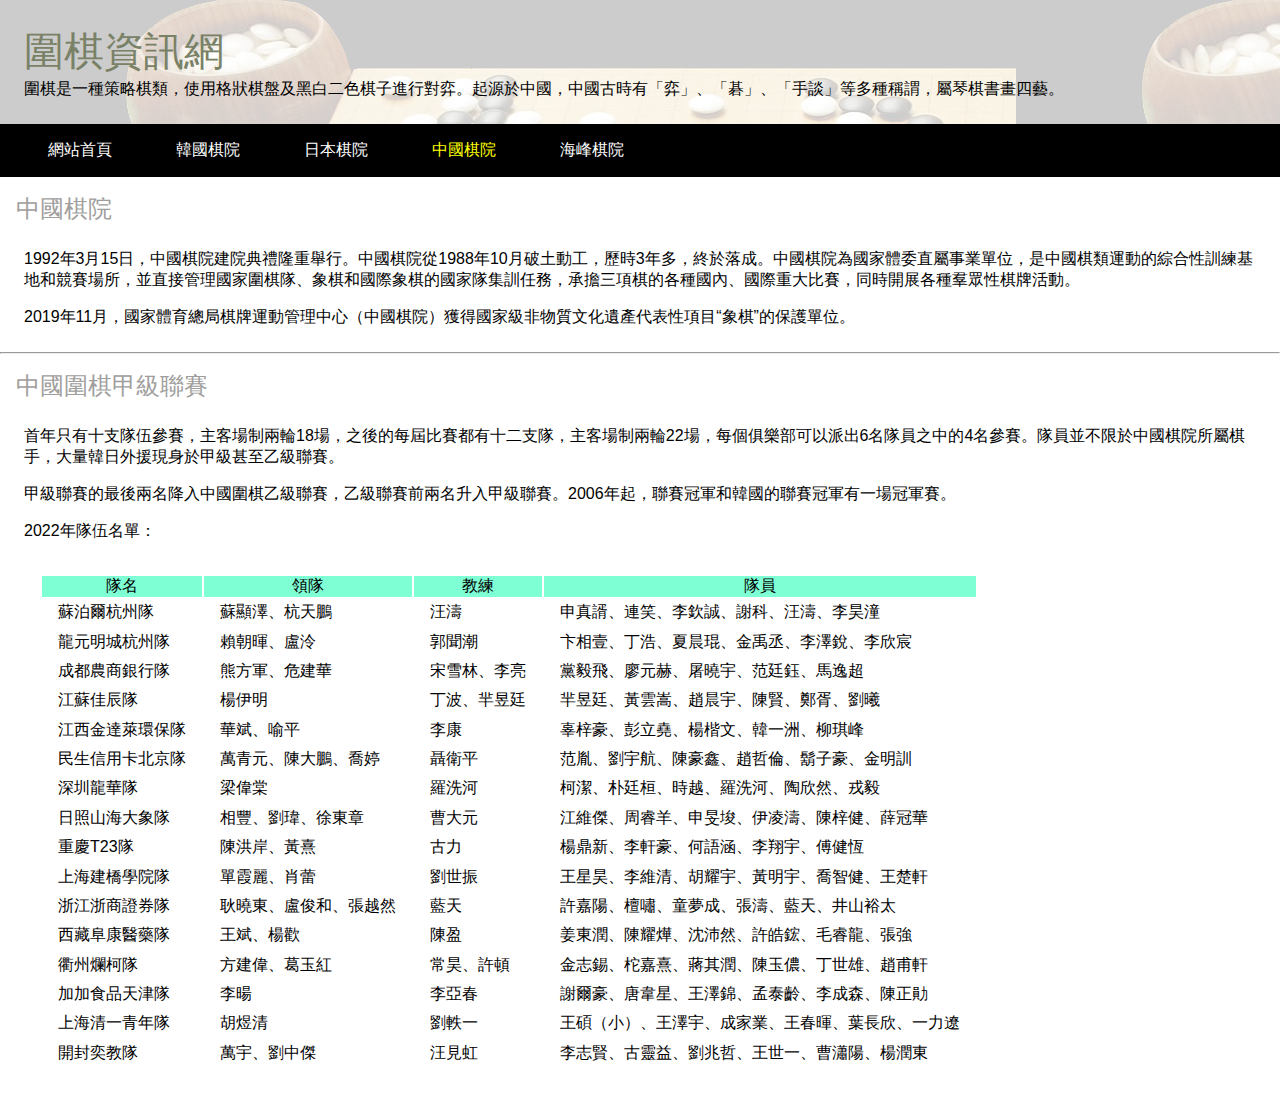
<file: china.html>
<!DOCTYPE html>
<html lang="en">
  <head>
    <meta charset="UTF-8" />
    <meta http-equiv="X-UA-Compatible" content="IE=edge" />
    <meta name="viewport" content="width=device-width, initial-scale=1.0" />
    <title>圍棋資訊網 | 中國棋院</title>
    <link rel="stylesheet" href="./style.css" />
  </head>
  <body>
    <header>
      <div class="top">
        <h1>圍棋資訊網</h1>
        <h3>
          圍棋是一種策略棋類，使用格狀棋盤及黑白二色棋子進行對弈。起源於中國，中國古時有「弈」、「碁」、「手談」等多種稱謂，屬琴棋書畫四藝。
        </h3>
      </div>
      <div class="nav">
        <ul>
          <li><a href="index.html">網站首頁</a></li>
          <li><a href="korea.html">韓國棋院</a></li>
          <li><a href="japan.html">日本棋院</a></li>
          <li><a class="active" href="#">中國棋院</a></li>
          <li><a href="taiwan.html">海峰棋院</a></li>
        </ul>
      </div>
    </header>
    <main>
      <section>
        <div class="header">
          <h3>中國棋院</h3>
          <p>
            1992年3月15日，中國棋院建院典禮隆重舉行。中國棋院從1988年10月破土動工，歷時3年多，終於落成。中國棋院為國家體委直屬事業單位，是中國棋類運動的綜合性訓練基地和競賽場所，並直接管理國家圍棋隊、象棋和國際象棋的國家隊集訓任務，承擔三項棋的各種國內、國際重大比賽，同時開展各種羣眾性棋牌活動。
          </p>
          <p>
            2019年11月，國家體育總局棋牌運動管理中心（中國棋院）獲得國家級非物質文化遺產代表性項目“象棋”的保護單位。
          </p>
        </div>
        <hr />
        <div class="footer">
          <h3>中國圍棋甲級聯賽</h3>
          <p>
            首年只有十支隊伍參賽，主客場制兩輪18場，之後的每屆比賽都有十二支隊，主客場制兩輪22場，每個俱樂部可以派出6名隊員之中的4名參賽。隊員並不限於中國棋院所屬棋手，大量韓日外援現身於甲級甚至乙級聯賽。
          </p>
          <p>
            甲級聯賽的最後兩名降入中國圍棋乙級聯賽，乙級聯賽前兩名升入甲級聯賽。2006年起，聯賽冠軍和韓國的聯賽冠軍有一場冠軍賽。
          </p>
          <p>2022年隊伍名單：</p>
          <table>
            <tr>
              <th>隊名</th>
              <th>領隊</th>
              <th>教練</th>
              <th>隊員</th>
            </tr>
            <tr>
              <td>蘇泊爾杭州隊</td>
              <td>蘇顯澤、杭天鵬</td>
              <td>汪濤</td>
              <td>申真諝、連笑、李欽誠、謝科、汪濤、李昊潼</td>
            </tr>
            <tr>
              <td>龍元明城杭州隊</td>
              <td>賴朝暉、盧泠</td>
              <td>郭聞潮</td>
              <td>卞相壹、丁浩、夏晨琨、金禹丞、李澤銳、李欣宸</td>
            </tr>
            <tr>
              <td>成都農商銀行隊</td>
              <td>熊方軍、危建華</td>
              <td>宋雪林、李亮</td>
              <td>黨毅飛、廖元赫、屠曉宇、范廷鈺、馬逸超</td>
            </tr>
            <tr>
              <td>江蘇佳辰隊</td>
              <td>楊伊明</td>
              <td>丁波、羋昱廷</td>
              <td>羋昱廷、黃雲嵩、趙晨宇、陳賢、鄭胥、劉曦</td>
            </tr>
            <tr>
              <td>江西金達萊環保隊</td>
              <td>華斌、喻平</td>
              <td>李康</td>
              <td>辜梓豪、彭立堯、楊楷文、韓一洲、柳琪峰</td>
            </tr>
            <tr>
              <td>民生信用卡北京隊</td>
              <td>萬青元、陳大鵬、喬婷</td>
              <td>聶衛平</td>
              <td>范胤、劉宇航、陳豪鑫、趙哲倫、鬍子豪、金明訓</td>
            </tr>
            <tr>
              <td>深圳龍華隊</td>
              <td>梁偉棠</td>
              <td>羅洗河</td>
              <td>柯潔、朴廷桓、時越、羅洗河、陶欣然、戎毅</td>
            </tr>
            <tr>
              <td>日照山海大象隊</td>
              <td>相豐、劉瑋、徐東章</td>
              <td>曹大元</td>
              <td>江維傑、周睿羊、申旻埈、伊凌濤、陳梓健、薛冠華</td>
            </tr>
            <tr>
              <td>重慶T23隊</td>
              <td>陳洪岸、黃熹</td>
              <td>古力</td>
              <td>楊鼎新、李軒豪、何語涵、李翔宇、傅健恆</td>
            </tr>
            <tr>
              <td>上海建橋學院隊</td>
              <td>單霞麗、肖蕾</td>
              <td>劉世振</td>
              <td>王星昊、李維清、胡耀宇、黃明宇、喬智健、王楚軒</td>
            </tr>
            <tr>
              <td>浙江浙商證券隊</td>
              <td>耿曉東、盧俊和、張越然</td>
              <td>藍天</td>
              <td>許嘉陽、檀嘯、童夢成、張濤、藍天、井山裕太</td>
            </tr>
            <tr>
              <td>西藏阜康醫藥隊</td>
              <td>王斌、楊歡</td>
              <td>陳盈</td>
              <td>姜東潤、陳耀燁、沈沛然、許皓鋐、毛睿龍、張強</td>
            </tr>
            <tr>
              <td>衢州爛柯隊</td>
              <td>方建偉、葛玉紅</td>
              <td>常昊、許頓</td>
              <td>金志錫、柁嘉熹、蔣其潤、陳玉儂、丁世雄、趙甫軒</td>
            </tr>
            <tr>
              <td>加加食品天津隊</td>
              <td>李暘</td>
              <td>李亞春</td>
              <td>謝爾豪、唐韋星、王澤錦、孟泰齡、李成森、陳正勛</td>
            </tr>
            <tr>
              <td>上海清一青年隊</td>
              <td>胡煜清</td>
              <td>劉軼一</td>
              <td>王碩（小）、王澤宇、成家業、王春暉、葉長欣、一力遼</td>
            </tr>
            <tr>
              <td>開封奕教隊</td>
              <td>萬宇、劉中傑</td>
              <td>汪見虹</td>
              <td>李志賢、古靈益、劉兆哲、王世一、曹瀟陽、楊潤東</td>
            </tr>
          </table>
        </div>
      </section>
    </main>
  </body>
</html>
</file>
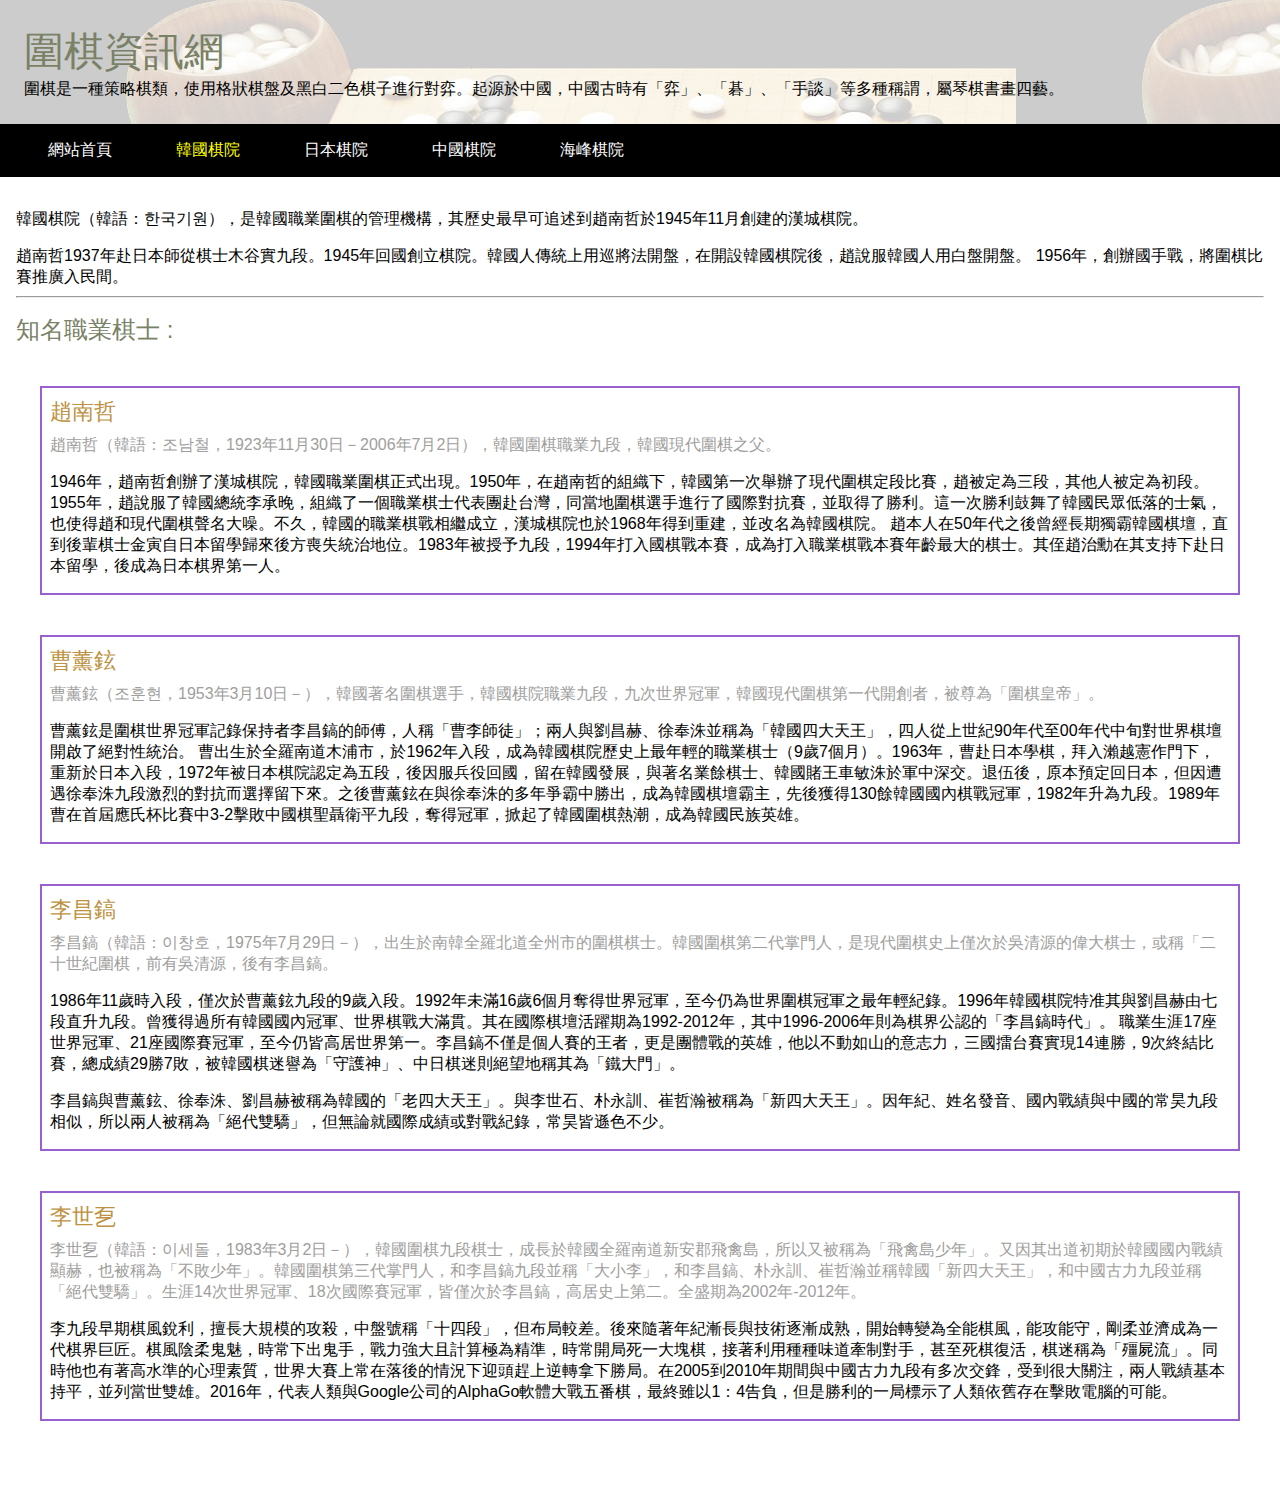
<file: korea.html>
<!DOCTYPE html>
<html lang="en">
  <head>
    <meta charset="UTF-8" />
    <meta http-equiv="X-UA-Compatible" content="IE=edge" />
    <meta name="viewport" content="width=device-width, initial-scale=1.0" />
    <title>圍棋資訊網 | 韓國棋院</title>
    <link rel="stylesheet" href="./style.css" />
  </head>
  <body>
    <header>
      <div class="top">
        <h1>圍棋資訊網</h1>
        <h3>
          圍棋是一種策略棋類，使用格狀棋盤及黑白二色棋子進行對弈。起源於中國，中國古時有「弈」、「碁」、「手談」等多種稱謂，屬琴棋書畫四藝。
        </h3>
      </div>
      <div class="nav">
        <ul>
          <li><a href="index.html">網站首頁</a></li>
          <li><a class="active" href="#">韓國棋院</a></li>
          <li><a href="japan.html">日本棋院</a></li>
          <li><a href="china.html">中國棋院</a></li>
          <li><a href="taiwan.html">海峰棋院</a></li>
        </ul>
      </div>
    </header>
    <main class="no-flex">
      <section class="korea">
        <p>
          韓國棋院（韓語：한국기원），是韓國職業圍棋的管理機構，其歷史最早可追述到趙南哲於1945年11月創建的漢城棋院。
        </p>
        <p>
          趙南哲1937年赴日本師從棋士木谷實九段。1945年回國創立棋院。韓國人傳統上用巡將法開盤，在開設韓國棋院後，趙說服韓國人用白盤開盤。
          1956年，創辦國手戰，將圍棋比賽推廣入民間。
        </p>
        <hr />
        <h3>知名職業棋士 :</h3>
        <div class="player">
          <h4>趙南哲</h4>
          <h5>
            趙南哲（韓語：조남철，1923年11月30日－2006年7月2日），韓國圍棋職業九段，韓國現代圍棋之父。
          </h5>
          <p>
            1946年，趙南哲創辦了漢城棋院，韓國職業圍棋正式出現。1950年，在趙南哲的組織下，韓國第一次舉辦了現代圍棋定段比賽，趙被定為三段，其他人被定為初段。
            1955年，趙說服了韓國總統李承晚，組織了一個職業棋士代表團赴台灣，同當地圍棋選手進行了國際對抗賽，並取得了勝利。這一次勝利鼓舞了韓國民眾低落的士氣，也使得趙和現代圍棋聲名大噪。不久，韓國的職業棋戰相繼成立，漢城棋院也於1968年得到重建，並改名為韓國棋院。
            趙本人在50年代之後曾經長期獨霸韓國棋壇，直到後輩棋士金寅自日本留學歸來後方喪失統治地位。1983年被授予九段，1994年打入國棋戰本賽，成為打入職業棋戰本賽年齡最大的棋士。其侄趙治勳在其支持下赴日本留學，後成為日本棋界第一人。
          </p>
        </div>
        <div class="player">
          <h4>曹薰鉉</h4>
          <h5>
            曹薰鉉（조훈현，1953年3月10日－），韓國著名圍棋選手，韓國棋院職業九段，九次世界冠軍，韓國現代圍棋第一代開創者，被尊為「圍棋皇帝」。
          </h5>
          <p>
            曹薰鉉是圍棋世界冠軍記錄保持者李昌鎬的師傅，人稱「曹李師徒」；兩人與劉昌赫、徐奉洙並稱為「韓國四大天王」，四人從上世紀90年代至00年代中旬對世界棋壇開啟了絕對性統治。
            曹出生於全羅南道木浦市，於1962年入段，成為韓國棋院歷史上最年輕的職業棋士（9歲7個月）。1963年，曹赴日本學棋，拜入瀨越憲作門下，重新於日本入段，1972年被日本棋院認定為五段，後因服兵役回國，留在韓國發展，與著名業餘棋士、韓國賭王車敏洙於軍中深交。退伍後，原本預定回日本，但因遭遇徐奉洙九段激烈的對抗而選擇留下來。之後曹薰鉉在與徐奉洙的多年爭霸中勝出，成為韓國棋壇霸主，先後獲得130餘韓國國內棋戰冠軍，1982年升為九段。1989年曹在首屆應氏杯比賽中3-2擊敗中國棋聖聶衛平九段，奪得冠軍，掀起了韓國圍棋熱潮，成為韓國民族英雄。
          </p>
        </div>
        <div class="player">
          <h4>李昌鎬</h4>
          <h5>
            李昌鎬（韓語：이창호，1975年7月29日－），出生於南韓全羅北道全州市的圍棋棋士。韓國圍棋第二代掌門人，是現代圍棋史上僅次於吳清源的偉大棋士，或稱「二十世紀圍棋，前有吳清源，後有李昌鎬。
          </h5>
          <p>
            1986年11歲時入段，僅次於曹薰鉉九段的9歲入段。1992年未滿16歲6個月奪得世界冠軍，至今仍為世界圍棋冠軍之最年輕紀錄。1996年韓國棋院特准其與劉昌赫由七段直升九段。曾獲得過所有韓國國內冠軍、世界棋戰大滿貫。其在國際棋壇活躍期為1992-2012年，其中1996-2006年則為棋界公認的「李昌鎬時代」。
            職業生涯17座世界冠軍、21座國際賽冠軍，至今仍皆高居世界第一。李昌鎬不僅是個人賽的王者，更是團體戰的英雄，他以不動如山的意志力，三國擂台賽實現14連勝，9次終結比賽，總成績29勝7敗，被韓國棋迷譽為「守護神」、中日棋迷則絕望地稱其為「鐵大門」。
          </p>
          <p>
            李昌鎬與曹薰鉉、徐奉洙、劉昌赫被稱為韓國的「老四大天王」。與李世石、朴永訓、崔哲瀚被稱為「新四大天王」。因年紀、姓名發音、國內戰績與中國的常昊九段相似，所以兩人被稱為「絕代雙驕」，但無論就國際成績或對戰紀錄，常昊皆遜色不少。
          </p>
        </div>
        <div class="player">
          <h4>李世乭</h4>
          <h5>
            李世乭（韓語：이세돌，1983年3月2日－），韓國圍棋九段棋士，成長於韓國全羅南道新安郡飛禽島，所以又被稱為「飛禽島少年」。又因其出道初期於韓國國內戰績顯赫，也被稱為「不敗少年」。韓國圍棋第三代掌門人，和李昌鎬九段並稱「大小李」，和李昌鎬、朴永訓、崔哲瀚並稱韓國「新四大天王」，和中國古力九段並稱「絕代雙驕」。生涯14次世界冠軍、18次國際賽冠軍，皆僅次於李昌鎬，高居史上第二。全盛期為2002年-2012年。
          </h5>
          <p>
            李九段早期棋風銳利，擅長大規模的攻殺，中盤號稱「十四段」，但布局較差。後來隨著年紀漸長與技術逐漸成熟，開始轉變為全能棋風，能攻能守，剛柔並濟成為一代棋界巨匠。棋風陰柔鬼魅，時常下出鬼手，戰力強大且計算極為精準，時常開局死一大塊棋，接著利用種種味道牽制對手，甚至死棋復活，棋迷稱為「殭屍流」。同時他也有著高水準的心理素質，世界大賽上常在落後的情況下迎頭趕上逆轉拿下勝局。在2005到2010年期間與中國古力九段有多次交鋒，受到很大關注，兩人戰績基本持平，並列當世雙雄。2016年，代表人類與Google公司的AlphaGo軟體大戰五番棋，最終雖以1：4告負，但是勝利的一局標示了人類依舊存在擊敗電腦的可能。
          </p>
        </div>
      </section>
    </main>
  </body>
</html>
</file>
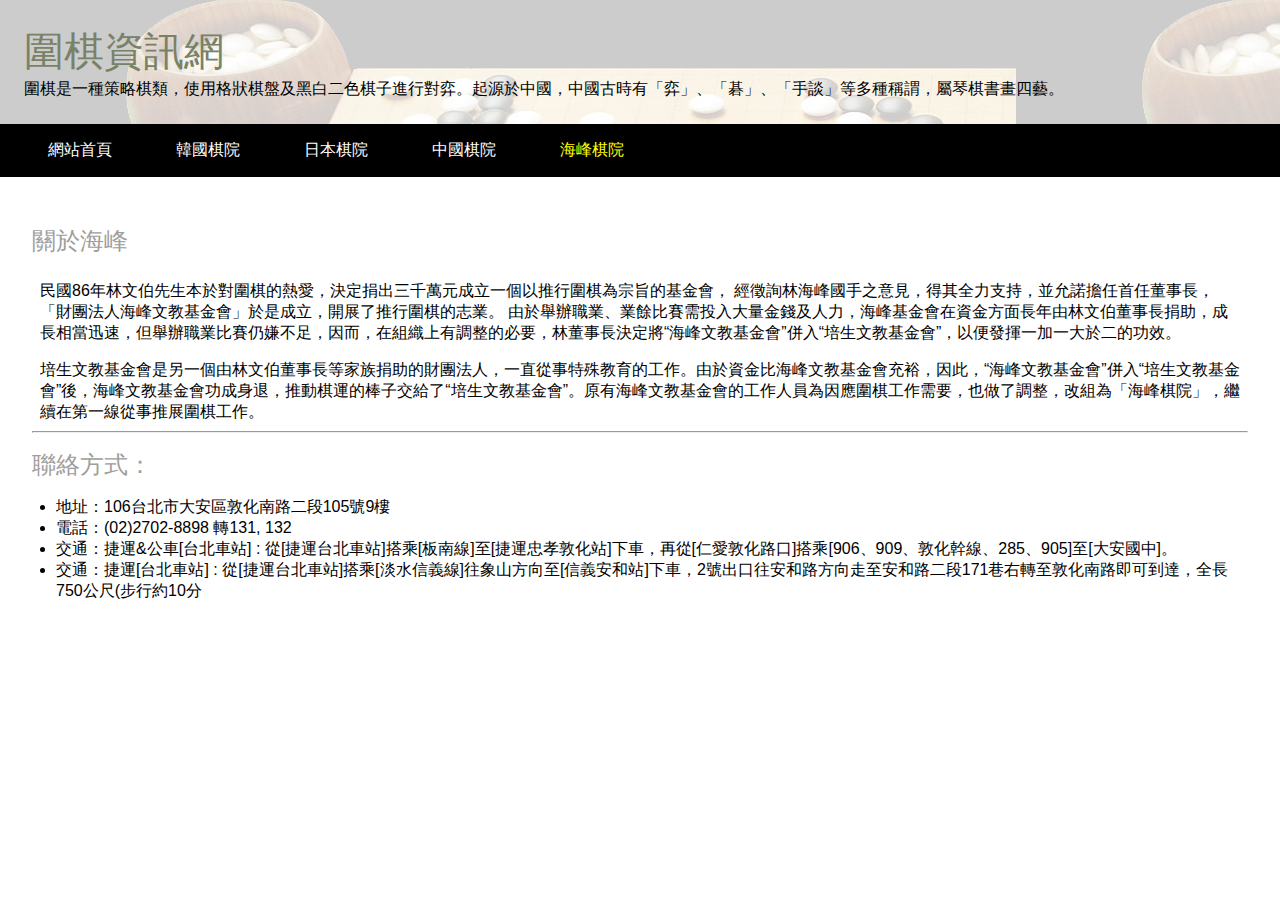
<file: taiwan.html>
<!DOCTYPE html>
<html lang="en">
  <head>
    <meta charset="UTF-8" />
    <meta http-equiv="X-UA-Compatible" content="IE=edge" />
    <meta name="viewport" content="width=device-width, initial-scale=1.0" />
    <title>圍棋資訊網 | 中國棋院</title>
    <link rel="stylesheet" href="./style.css" />
  </head>
  <body>
    <header>
      <div class="top">
        <h1>圍棋資訊網</h1>
        <h3>
          圍棋是一種策略棋類，使用格狀棋盤及黑白二色棋子進行對弈。起源於中國，中國古時有「弈」、「碁」、「手談」等多種稱謂，屬琴棋書畫四藝。
        </h3>
      </div>
      <div class="nav">
        <ul>
          <li><a href="index.html">網站首頁</a></li>
          <li><a href="korea.html">韓國棋院</a></li>
          <li><a href="japan.html">日本棋院</a></li>
          <li><a href="china.html">中國棋院</a></li>
          <li><a class="active" href="#">海峰棋院</a></li>
        </ul>
      </div>
    </header>
    <main class="taiwan">
      <section>
        <h4>關於海峰</h4>
        <p>民國86年林文伯先生本於對圍棋的熱愛，決定捐出三千萬元成立一個以推行圍棋為宗旨的基金會， 經徵詢林海峰國手之意見，得其全力支持，並允諾擔任首任董事長，「財團法人海峰文教基金會」於是成立，開展了推行圍棋的志業。 由於舉辦職業、業餘比賽需投入大量金錢及人力，海峰基金會在資金方面長年由林文伯董事長捐助，成長相當迅速，但舉辦職業比賽仍嫌不足，因而，在組織上有調整的必要，林董事長決定將“海峰文教基金會”併入“培生文教基金會”，以便發揮一加一大於二的功效。</p>
        <p>培生文教基金會是另一個由林文伯董事長等家族捐助的財團法人，一直從事特殊教育的工作。由於資金比海峰文教基金會充裕，因此，“海峰文教基金會”併入“培生文教基金會”後，海峰文教基金會功成身退，推動棋運的棒子交給了“培生文教基金會”。原有海峰文教基金會的工作人員為因應圍棋工作需要，也做了調整，改組為「海峰棋院」，繼續在第一線從事推展圍棋工作。
        </p>
        <hr>
        <h4>聯絡方式：</h4>
        <ul>
          <li>地址：106台北市大安區敦化南路二段105號9樓</li>
          <li>電話：(02)2702-8898 轉131, 132</li>
          <li>交通：捷運&公車[台北車站] : 從[捷運台北車站]搭乘[板南線]至[捷運忠孝敦化站]下車，再從[仁愛敦化路口]搭乘[906、909、敦化幹線、285、905]至[大安國中]。</li>
          <li>交通：捷運[台北車站] : 從[捷運台北車站]搭乘[淡水信義線]往象山方向至[信義安和站]下車，2號出口往安和路方向走至安和路二段171巷右轉至敦化南路即可到達，全長750公尺(步行約10分</li>
        </ul>
      </section>
    </main>
  </body>
</html>
</file>
<file: style.css>
* {
  padding: 0;
  margin: 0;
  font-family: sans-serif;
  font-weight: normal;
  box-sizing: border-box;
}

div.top {
  background-image: url(images/background.png);
  padding: 1.5rem;
}

div.top h1 {
  font-size: 2.5rem;
  color: rgb(121, 129, 102);
}

div.top h3 {
  font-size: 1rem;
}

div.nav {
  background-color: black;
}

div.nav ul {
  display: flex;
  margin-left: 1rem;
}

div.nav ul li {
  padding: 1rem 2rem;
}

div.nav ul li a {
  font-size: 1rem;
  text-decoration: none;
  color: white;
}

div.nav .active {
  color: yellow;
}

div.nav ul li a:hover {
  color: yellow;
  transition: all 1s;
}

main {
  display: flex;
  flex-wrap: wrap;
}

div.left {
  padding: 1rem;
  flex: 1 1 300px;
}

div.left h4 {
  font-size: 1.3rem;
}

div.left img {
  margin-top: 1rem;
  max-width: 30vh;
}

div.left table {
  margin-top: 1.5rem;
}

div.left table tr td {
  padding: 0.5rem;
}

div.right {
  flex: 5 1 600px;
  margin: 1rem;
}

div.right h3 {
  font-size: 1.5rem;
  color: rgb(121, 129, 102);
  margin-top: 1rem;
}

div.right p {
  padding: 0.5rem 0;
}

div.right ul {
  margin: 1.2rem;
}

/* korea Css */

main .no-flex {
  display: block;
}

.korea {
  margin: 1.5rem 1rem;
}

.korea p {
  padding: 0.5rem 0;
}

.korea h3 {
  margin: 1rem 0;
  font-size: 1.5rem;
  color: rgb(121, 129, 102);
}

div.player {
  margin: 2.5rem 1.5rem;
  border: 2px solid rgb(154, 96, 207);
  padding: 0.5rem;
}

div.player h4 {
  font-size: 1.4rem;
  color: rgb(189, 146, 66);
}

div.player h5 {
  font-size: 1rem;
  color: rgb(160, 158, 157);
  margin: 0.5rem 0;
}

/* japan Css */

div.japan {
  display: flex;
  margin: 1rem;
  flex-wrap: wrap;
}

div.japan img {
  flex: 1 1 300px;
  max-width: 30vh;
}

div.japan .info {
  flex: 3 1 600px;
  margin: 2rem;
}

div.japan .info p {
  padding: 1rem 0;
}

div.japan .info ul {
  margin-left: 1.5rem;
}

div.conpertition .text {
  margin: 2rem;
  flex: 5 1 300px;
}

div.text h3 {
  font-size: 1.5rem;
  color: rgb(160, 158, 157);
  padding-bottom: 1rem;
}

div.text p {
  padding: 0.5rem 0;
}

div.text ul {
  margin: 1.5rem;
}

div.conpertition {
  display: flex;
  padding: 1rem;
  flex-wrap: wrap;
}

#piechart {
  flex: 1 1 300px;
}

/* china Css */
div.header {
  margin: 1rem;
}
div.header h3 {
  color: rgb(160, 158, 157);
  font-size: 1.5rem;
  margin-bottom: 1rem;
}

div.header p {
  padding: 0.5rem;
}
div.footer {
  margin: 1rem;
}

div.footer h3 {
  color: rgb(160, 158, 157);
  font-size: 1.5rem;
  margin-bottom: 1rem;
  margin-top: 0.5rem;
}

div.footer p {
  padding: 0.5rem;
}

div.footer table {
  margin: 1.5rem;
}

div.footer tr th {
  background-color: aquamarine;
}

div.footer table tr td {
  padding: 0.2rem 1rem;
}

/* taiwan Css */

.taiwan {
  margin: 2rem;
}

.taiwan h4 {
  color: rgb(160, 158, 157);
  font-size: 1.5rem;
  padding: 1rem 0;
}

.taiwan p {
  padding: 0.5rem;
}

.taiwan ul {
  margin-left: 1.5rem;
}
</file>
